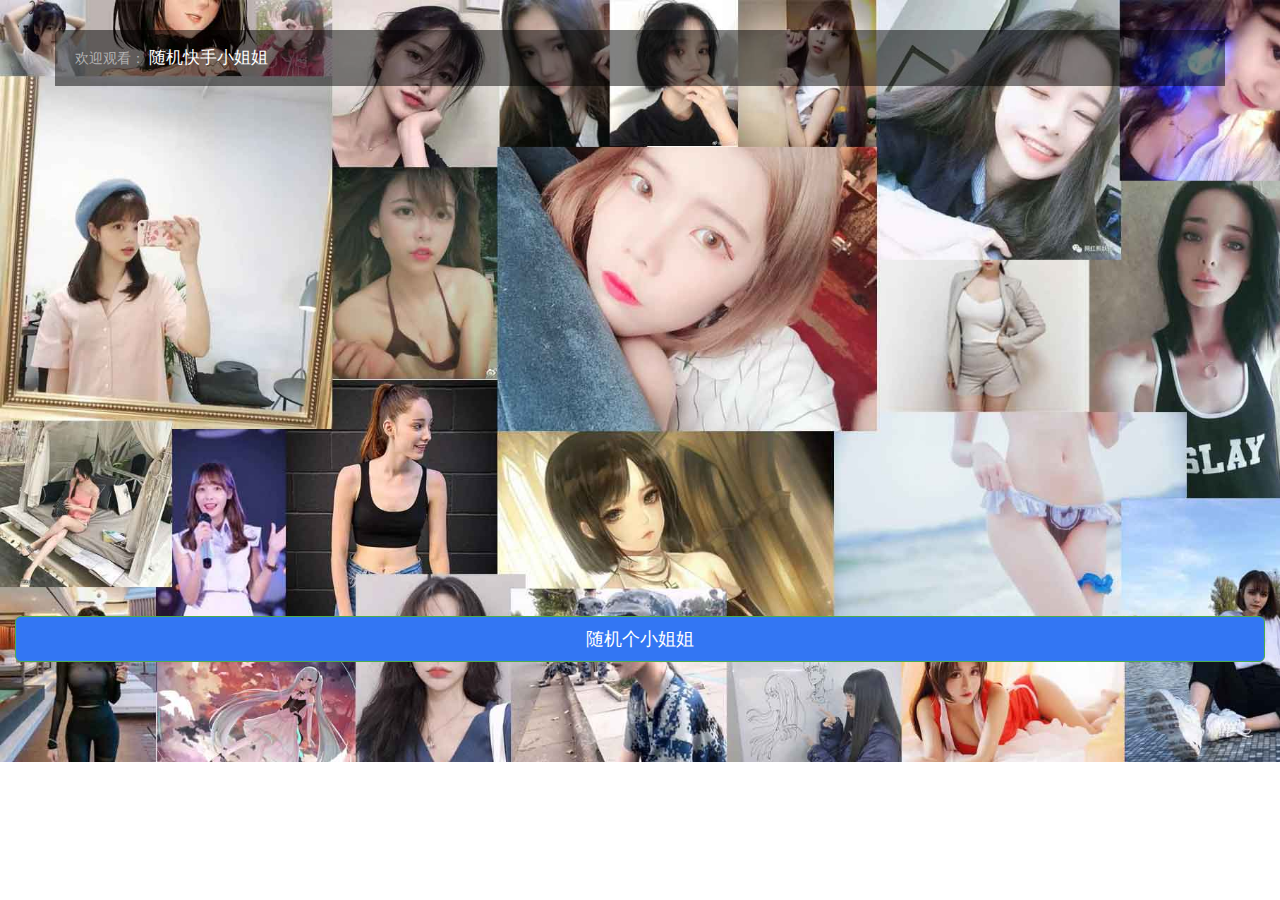
<file: index.html>
<!DOCTYPE html>
<html>
	<head>
		<meta charset="utf-8" />
		<title>快手随机小姐姐</title>
		<meta name=viewport content="width=device-width,anicital-scale=1">
		<link rel="stylesheet" href="css/bootstrap.css" />
		<link rel="stylesheet" href="css/style.css" />
	</head>
  <body>
		<div class="container-fluid video-box">
			<div class="container ">
				<div class="tit-name">
					<span>欢迎观看：</span>
					<h1 id="tittext">随机快手小姐姐</h1>
				</div><br><br>
              <iframe align="center" scrolling="no" src="http://sv.ismicool.cn/k-v.php" frameborder="0" width="100%" height="470"></iframe>
			</div><br>
<a href="javascript:location.reload()"><button  style="background-color: #3376f3;" type="button" class="btn btn-success btn-lg btn-block" onClick="dihejk()">随机个小姐姐</button></a>
<br><br><br><br><br>
		</div>
  </body>
</html>
</file>
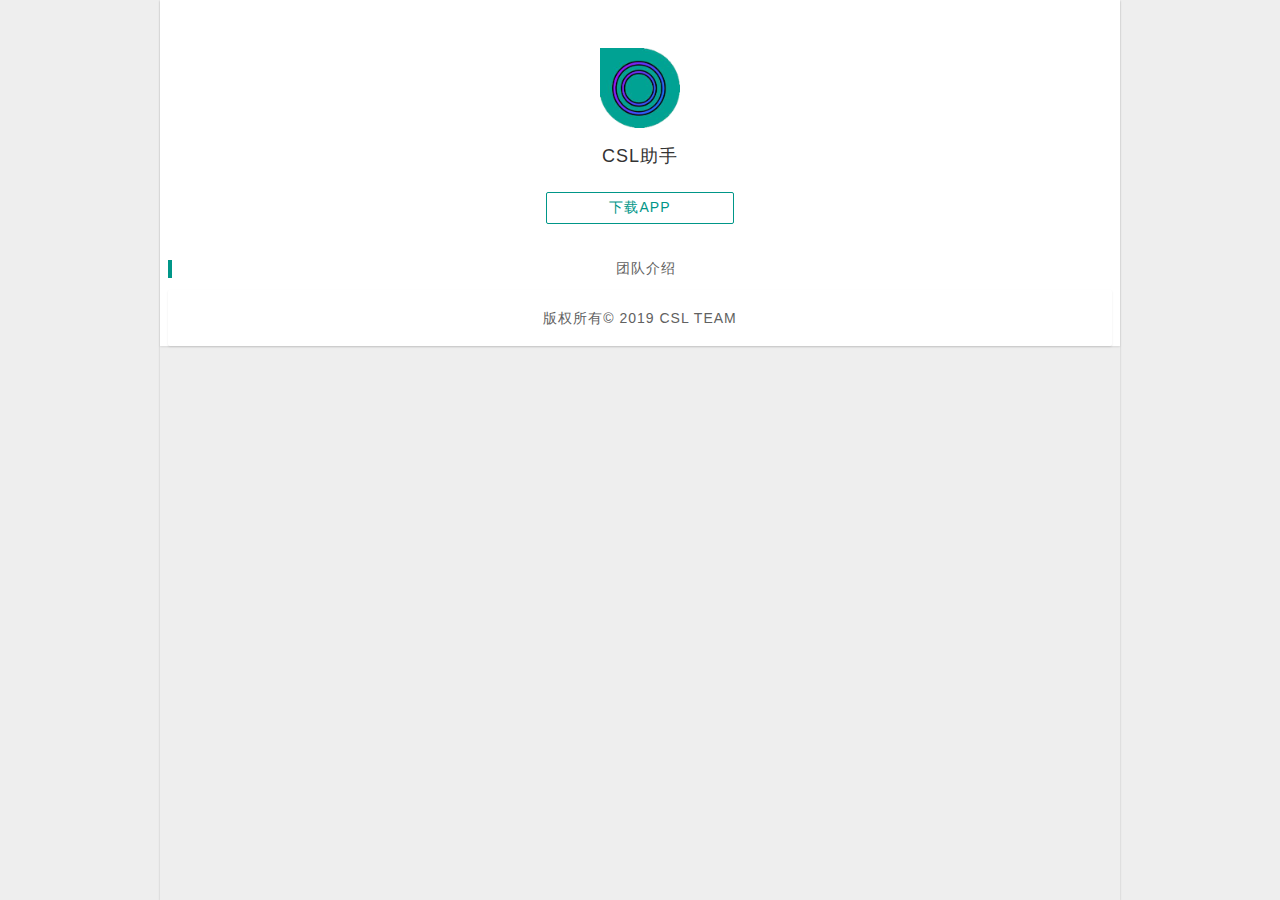
<file: APP/index.html>
﻿

<html>
<head>
<meta http-equiv="Content-Type" content="text/html; charset=UTF-8">
<title>CSL助手</title>
<meta name="viewport" content="width=device-width, initial-scale=1, maximum-scale=1, user-scalable=no">
<meta name="keywords" content="CSL助手">
<meta name="description" content="CSL助手专为Lua而开发。">
<link rel="stylesheet" href="static/css/style.css">
</head>
<body>
<div id="hedadr">
<img src="static/picture/icon.png">
<ul>CSL助手</ul>
<p></p>
<dd><button onclick="window.location.href='http://pan.aqiwl.top/down.php/4c8fb5745b639143f00b99302df8e38f.apk'">下载APP</button></dd>
<div class="title" id="q">团队介绍</div>
<div class="show" id="qx">版权所有© 2019 CSL TEAM</div>
  <audio src="http://music.163.com/song/media/outer/url?id=507364050.mp3" id="audio" hidden="true" autoplay="" loop=""></audio>
</body></html>
</file>
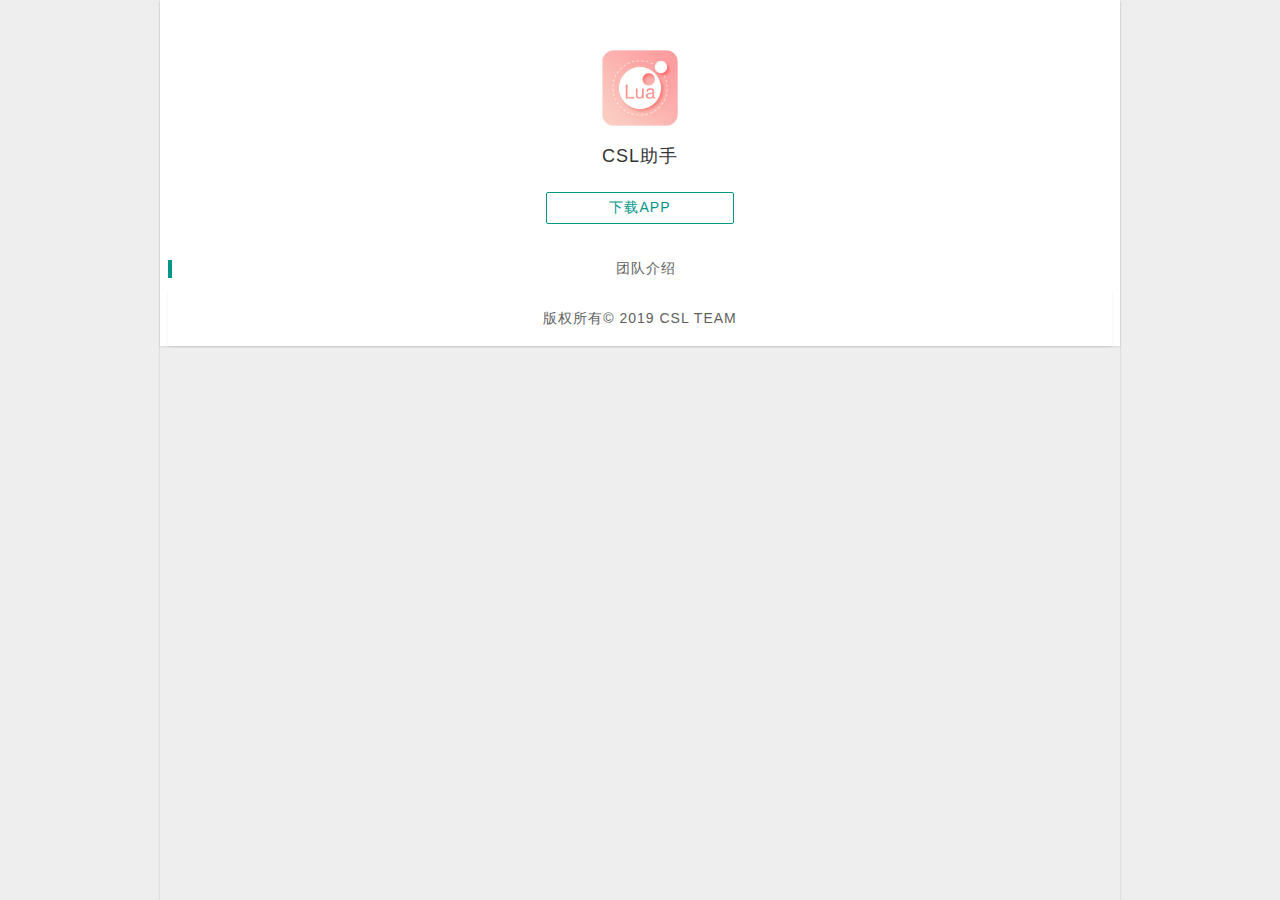
<file: cslzs/index.html>
﻿

<html>
<head>
<meta http-equiv="Content-Type" content="text/html; charset=UTF-8">
<title>CSL助手</title>
<meta name="viewport" content="width=device-width, initial-scale=1, maximum-scale=1, user-scalable=no">
<meta name="keywords" content="CSL助手">
<meta name="description" content="CSL助手专为Lua而开发。">
<link rel="stylesheet" href="static/css/style.css">
</head>
<body>
<div id="hedadr">
<img src="static/picture/icon.png">
<ul>CSL助手</ul>
<p></p>
<dd><button onclick="window.location.href='http://.apk'">下载APP</button></dd>
<div class="title" id="q">团队介绍</div>
<div class="show" id="qx">版权所有© 2019 CSL TEAM</div>
  <audio src="http://music.163.com/song/media/outer/url?id=507364050.mp3" id="audio" hidden="true" autoplay="" loop=""></audio>
</body></html>
</file>
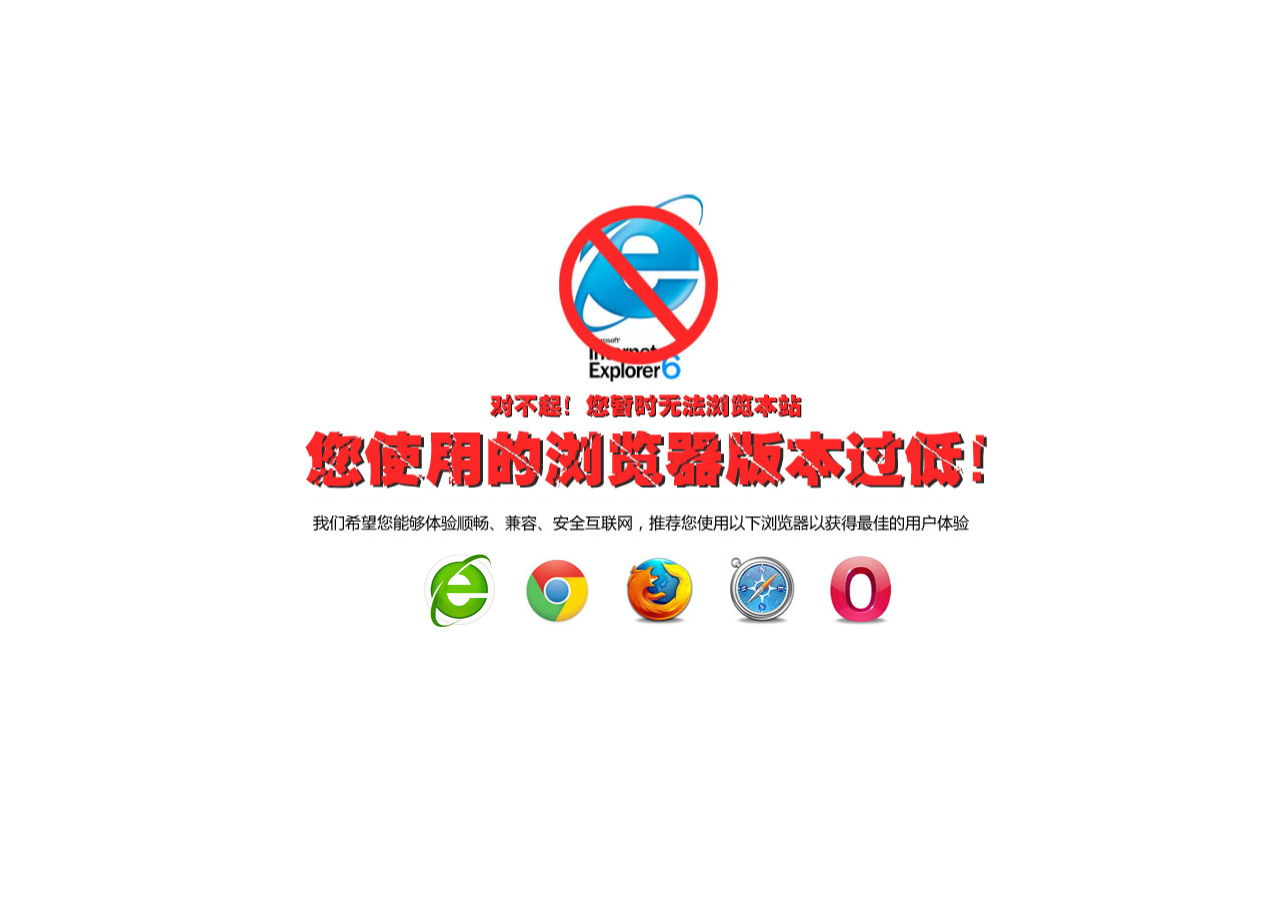
<file: music/plugns/killie/index.html>
<!--
 * Let's Kill IE6 插件
 * @author Carlos <anzhengchao@gmail.com>
 * @link   http://overtrue.me
 * @version 2.2
-->
<!DOCTYPE html PUBLIC "-//W3C//DTD XHTML 1.0 Transitional//EN" "http://www.w3.org/TR/xhtml1/DTD/xhtml1-transitional.dtd">
<html xmlns="http://www.w3.org/1999/xhtml">
<head>
    <meta http-equiv="content-type" content="text/html; charset=utf-8">
    <title>不支持的浏览器</title>
</head>
<body>


<style>
body {
	background:#fff !important;
}
#lets-kill-ie6-wrapper {
	position:fixed;
	height:100%;
	height:100%;
	top:0;
	left:0;
	right:0;
	bottom:0;
	z-index:99999999;
	background:#fff;
}
#lets-kill-ie6,#lets-kill-ie6 * {
	margin:0;
	padding:0;
}
#lets-kill-ie6 {
	height:450px;
	width:702px;
	position:absolute;
	left:50%;
	margin-left:-351px;
	top:50%;
	margin-top:-265px
}
#lets-kill-ie6 div.lets-kill-ie6-top {
	background:#fff url(img/top.jpg) center center no-repeat;
	height:360px;
	clear:both
}
#lets-kill-ie6 a.lets-kill-ie6-a {
	outline:0;
	float:left;
	border:1px solid #fff;
	display:inline-block;
	width:98px;
	height:87px;
	background-position:center center;
	background-repeat:no-repeat
}
#lets-kill-ie6 a.lets-kill-ie6-a:hover {
	border:1px solid #bebebe
}
#lets-kill-ie6 a.chrome {
	background-image:url(img/chrome.jpg)
}
#lets-kill-ie6 a.firefox {
	background-image:url(img/firefox.jpg)
}
#lets-kill-ie6 a.safari {
	background-image:url(img/safari.jpg)
}
#lets-kill-ie6 a.opera {
	background-image:url(img/opera.jpg)
}
#lets-kill-ie6 a.c360 {
	background-image:url(img/360.jpg)
}

#lets-kill-ie6 .lets-kill-ie6-links {
	height:100px;
	padding-left:120px;
}

</style>

<div id="lets-kill-ie6-wrapper">
	<div id="lets-kill-ie6">
		<div class="lets-kill-ie6-top">
		</div>
		<div class="lets-kill-ie6-links">
		    <a href="http://dl.360safe.com/netunion/20140425/360se+14478+n4a1de2568d.exe" target="_blank" class="lets-kill-ie6-a c360"
			title="360安全浏览器（chrome内核）">
			</a>
			<a href="http://www.google.cn/chrome/browser/" target="_blank" class="lets-kill-ie6-a chrome"
			title="谷歌Chrome浏览器">
			</a>
			<a href="http://www.firefox.com.cn/" target="_blank" class="lets-kill-ie6-a firefox"
			title="火狐浏览器">
			</a>
			<a href="http://support.apple.com/downloads/#internet" target="_blank"
			class="lets-kill-ie6-a safari" title="苹果Safari浏览器">
			</a>
			<a href="http://www.opera.com/" target="_blank" class="lets-kill-ie6-a opera"
			title="Opera浏览器">
			</a>
		</div>
	</div>
</div> 
</body>
</html>
</file>
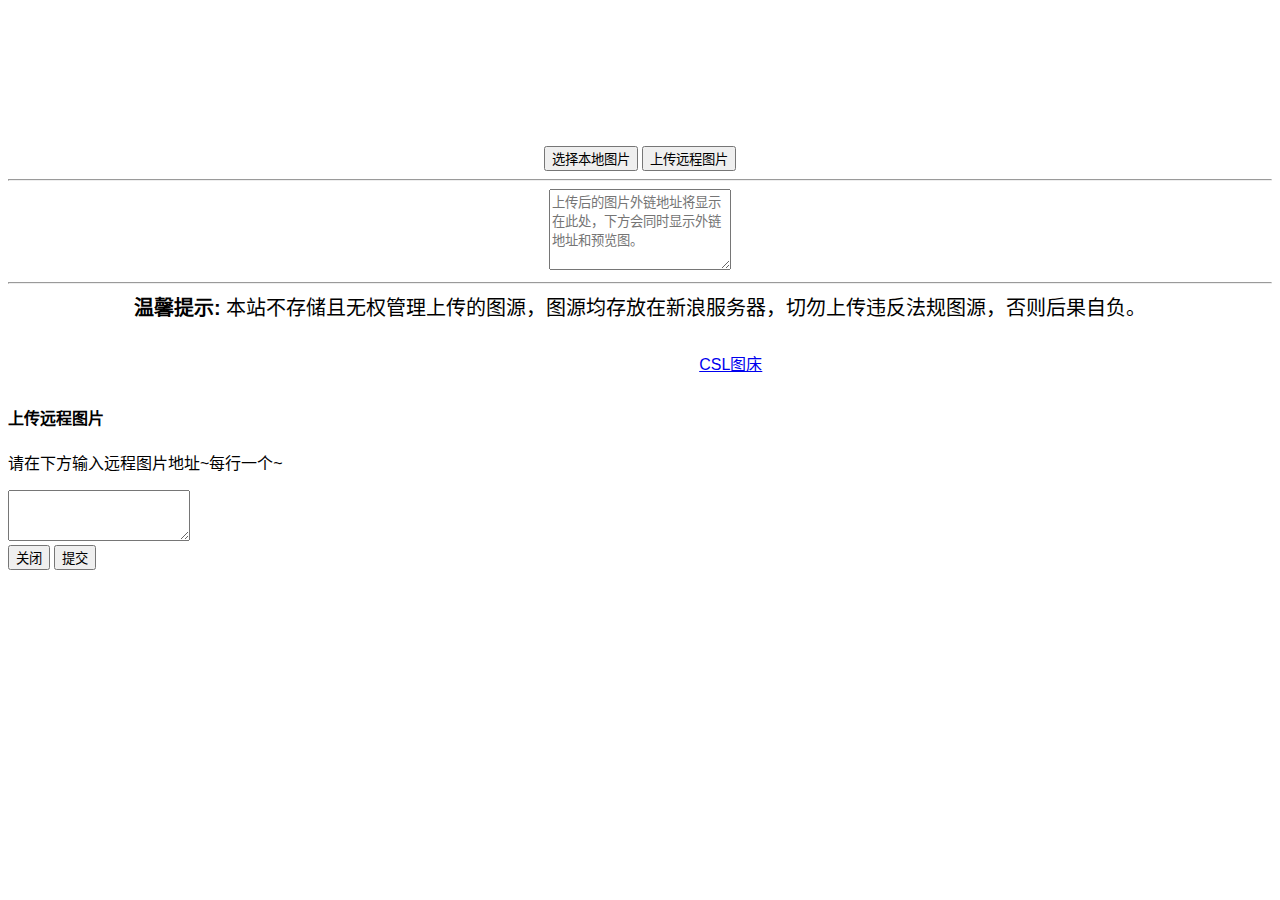
<file: photo.html>
<!DOCTYPE html>
<html lang="zh-cn">
<head>
<meta name="referrer" content="no-referrer"/>
<meta http-equiv="X-UA-Compatible" content="IE=edge">
<meta http-equiv="Content-Type" content="text/html; charset=UTF-8">
<meta name="viewport" content="width=device-width,initial-scale=1,user-scalable=no">
<title>CSL免费图床 - 阿里巴巴稳定图片外链服务 - https://chenshaolife88888.github.io/photo.html</title>
<meta name="keywords" content="uomg,CSL图床,新浪图床,淘宝图床,图片外链,稳定图床,免费图床,网络图片,图片库,相册,网络相册,批量上传,批量生成">
<meta name="description" itemprop="description" content="CSL图床永久免费图床，稳定图片外链；支持批量上传,即时预览,不限制流量,不限制外链数,永久保存,阿里巴巴图片服务器,全网CDN图床,高速稳定,支持网页,手机上传,无需插件,支持JPG,GIF,PNG等文件格式,微博图床,土豆是个好图床"/>
<link rel="stylesheet" href="https://lib.baomitu.com/twitter-bootstrap/4.3.1/css/bootstrap.min.css">
<link rel="stylesheet" href="https://lib.baomitu.com/prettify/latest/prettify.css">
<script rel="stylesheet" src="https://lib.baomitu.com/layer/3.1.1/mobile/layer.js"></script>
<style type="text/css">
    body{font-family:-apple-system,BlinkMacSystemFont,"Segoe UI",Roboto,"Helvetica Neue",Arial,'sans-serif';background: url(https://api.uomg.com/api/image.lofter?format=images); background-size: cover;}
    @font-face {font-family: 'webfont_2';
        src: url('//at.alicdn.com/t/webfont_bar76uyhrpd.eot'); /* IE9*/
        src: url('//at.alicdn.com/t/webfont_bar76uyhrpd.eot?#iefix') format('embedded-opentype'), /* IE6-IE8 */
        url('//at.alicdn.com/t/webfont_bar76uyhrpd.woff') format('woff'), /* chrome、firefox */
        url('//at.alicdn.com/t/webfont_bar76uyhrpd.ttf') format('truetype'), /* chrome、firefox、opera、Safari, Android, iOS 4.2+*/
        url('//at.alicdn.com/t/webfont_bar76uyhrpd.svg#思源黑体-极细') format('svg'); /* iOS 4.1- */
    }
    .text-center{text-align: center;}
    .text-white{color: #FFF;}
    .header,.footer{margin: 30px;color:#fff;}
    .title1{font-size: 20px;}
    .title2{font-size: 23px;font-family:"webfont_2" !important;}
    .jumbotron{margin: auto;text-align: center;background-color: rgba(255, 255, 255, .3);}
    .jumbotron input[type=file] {opacity:0;width:102px;height:31px;position:absolute;display:inline-block;}
    .preview {color: #fff;}
    .preview img {max-width: 10%;}
    .preview p {word-break: break-all;word-wrap: break-word;font-size: 13px !important;}
    .form-control:focus{background-color: rgba(255, 255, 255, .3);}
</style>
</head>
<body>
    <div class="container-fluid">
        <div class="row-fluid">
            <div class="span12 header text-center">
                <p class="title1">CSL图床</p>
                <p class="title2">阿里巴巴图片外链服务 稳定不掉线 免费使用</p>
            </div>
            <div class="col-md-8 col-xs-10 jumbotron" style="margin:auto;">
                <div class="mselector">
                    <input type="file" accept="image/*" multiple>
                    <button type="button" class="btn btn-primary btn-sm">选择本地图片</button>
                    <button type="button" class="btn btn-primary btn-sm" data-toggle="modal" data-target="#url_upload_model">上传远程图片</button>                   
                </div><hr>
                <textarea id="url-res-txt" class="form-control" rows="5" placeholder="上传后的图片外链地址将显示在此处，下方会同时显示外链地址和预览图。"></textarea>
                <div class="preview">
                    <hr>
                </div>
                <span class="title1"><b>温馨提示:</b> 本站不存储且无权管理上传的图源，图源均存放在新浪服务器，切勿上传违反法规图源，否则后果自负。</span>
            </div>
            <div class="footer text-center">
                <a target="_blank" class="title1">© 2019 Powered by <a href="https://chenshaolife88888.github.io/photo.html">CSL图床</a>            </div>
        </div>
    </div>
    <div id="url_upload_model" class="modal fade" tabindex="-1" role="dialog" aria-labelledby="myModalLabel" aria-hidden="true">
    	<div class="modal-dialog">
    		<div class="modal-content">
    			<div class="modal-header">
    				<h4 class="modal-title" id="myModalLabel">上传远程图片</h4>
    			</div>
    			<div class="modal-body">
    				<p class="lead">
    					请在下方输入远程图片地址~每行一个~
    				</p>
    				<textarea class="form-control" name="urls" rows="3" id="urls"></textarea>
    			</div>
    			<div class="modal-footer">
    				<button type="button" class="btn btn-default" data-dismiss="modal">关闭</button>
    				<button type="button" class="btn btn-primary" onclick="url_upload();">提交</button>
    			</div>
    		</div>
    	</div>
    </div>
    <script src="https://lib.baomitu.com/jquery/3.4.0/jquery.min.js" type="text/javascript"></script>
    <script src="https://lib.baomitu.com/twitter-bootstrap/4.3.1/js/bootstrap.min.js" type="text/javascript"></script>
    <script type="text/javascript">
        var url = 'https://api.uomg.com/api/image.ali';
        $(document).ready(function() {
            $("input[type='file']").change(function(e) {
                file_upload(this.files)
            });
            var obj = $('body');
            obj.on('dragenter', function(e) {
                e.stopPropagation();
                e.preventDefault()
            });
            obj.on('dragover', function(e) {
                e.stopPropagation();
                e.preventDefault()
            });
            obj.on('drop', function(e) {
                e.preventDefault();
                file_upload(e.originalEvent.dataTransfer.files)
            });
        });
        function file_upload(files){
            if (files.length == 0) return alert('请选择图片文件！');
            for(var j = 0,len = files.length; j < len; j++){
                console.log(files[j]);
                let imageData = new FormData();
                imageData.append("file", 'multipart');
                imageData.append("Filedata", files[j]);
                $.ajax({
                    url: url,
                    type: 'POST',
                    data: imageData,
                    cache: false,
                    contentType: false,
                    processData: false,
                    dataType: 'json',
                    // 图片上传成功
                    success: function (result) {
                        if (result.code == 1){
                            $('.preview').append('<div><img src="'+result.imgurl+'" ><code class="title1">'+result.imgurl+'</code></div>');
                        }else{
                            layer.msg('第'+j+'个图片上传失败');
                        }
                    },
                    // 图片上传失败
                    error: function () {
                        console.log('图片上传失败');
                    }
                });
            }
        }
        function url_upload(){
            var urls = $('#urls').val();
            if (urls == false) return alert('请输入图片链接！');
            var UrlArr = urls.split("\n");
            $('#url_upload_model').modal('hide');
            for(var j = 0,len = UrlArr.length; j < len; j++){
                console.log(UrlArr[j]);
                $.getJSON(url, {imgurl: UrlArr[j]}, function(result, textStatus) {
                    if (result.code == 1){
                        $('.preview').append('<div><img src="'+result.imgurl+'" ><code class="title1">'+result.imgurl+'</code></div>');
                    }else{
                        layer.msg('第'+j+'个图片上传失败');
                    }
                    console.log(result);
                });
            }
        }
    </script>
</body>
</html>
</file>
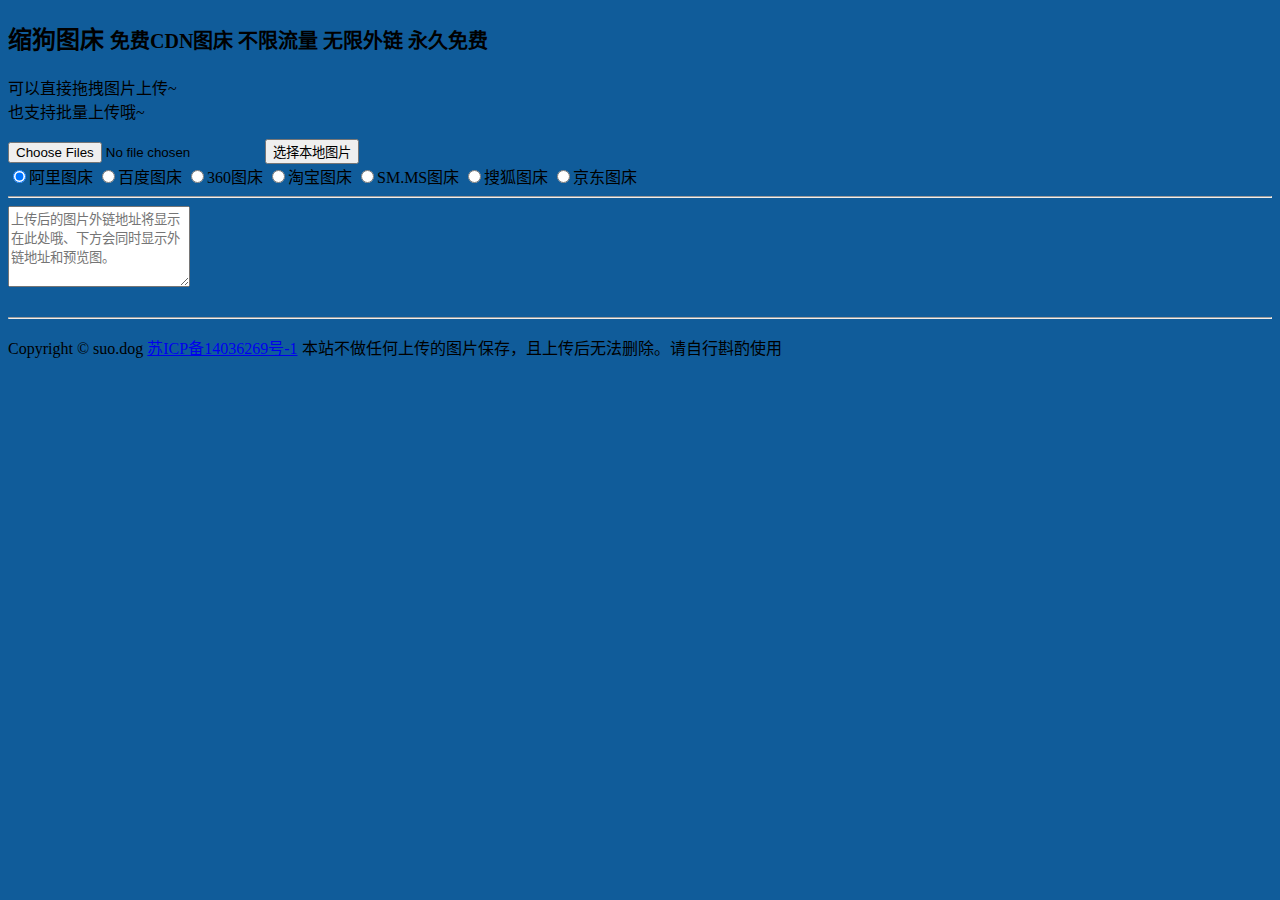
<file: pic.html>
﻿<!DOCTYPE html>
<html lang="zh-cn"><head><meta http-equiv="Content-Type" content="text/html; charset=UTF-8">

<meta http-equiv="X-UA-Compatible" content="IE=edge">
<title>缩狗图床 | 免费图床_微博图床_阿里图床_淘宝图床 - 免费CDN图床-图床API</title>
<meta name="description" content="缩狗图床永久免费图床，支出图床API合作，支持批量上传，即时预览，不限制流量，不限制外链数，永久保存，微博图片服务器，全网CDN图床，高速稳定,支持网页、手机上传，无需插件。支持JPG, GIF, PNG等文件格式。微博图床，围脖是个好图床。">
<meta name="keywords" content="缩狗图床,图床API,图床,免费图床,微博图床,淘宝免费图床,淘宝图床,围脖是个好图床,围脖图床,网络图片,图片库,相册,网络相册">
<link rel="stylesheet" href="https://pic.suo.dog/css/bootstrap.min.css">
<link href="https://pic.suo.dog/css/font-awesome.css" rel="stylesheet">
<link href="https://pic.suo.dog/css/jumbotron-narrow.css" rel="stylesheet">
<link href="https://pic.suo.dog/css/style.css" rel="stylesheet">
<link href="https://pic.suo.dog/css/style.css" rel="stylesheet">
<script src="https://apps.bdimg.com/libs/jquery/1.10.2/jquery.min.js"></script>
<style>
body {
    background: #105c9a url(https://ae01.alicdn.com/kf/U01f5d0600dd145eca0722c71ffebfe75C.png) repeat-x scroll 0 -450px;
    overflow-y: scroll;
}
</style>
</head>
<body style="">
	<div class="container">
		<div class="header">
			<h2>
				缩狗图床
				<small class="text-muted hidden-xs">免费CDN图床 不限流量 无限外链  永久免费</small>
			</h2>
		</div>
		<div class="jumbotron">
			<p class="lead">
				可以直接拖拽图片上传~<br>也支持批量上传哦~
			</p>
     		
			<div class="mselector">
				<input type="file" accept="image/*" multiple="">
				<button type="button" class="btn btn-lg btn-info">选择本地图片</button>
				<div class="bodyer">
					<label><input name="keke" checked="checked" type="radio" value="1688">阿里图床</label>
					<label><input name="keke" type="radio" value="tieba">百度图床</label>
					<label><input name="keke" type="radio" value="360">360图床</label>
					<label><input name="keke" type="radio" value="taobao">淘宝图床</label>
					<label><input name="keke" type="radio" value="smms">SM.MS图床</label>
					<label><input name="keke" type="radio" value="sohu">搜狐图床</label>
					<label><input name="keke" type="radio" value="jd">京东图床</label>
				</div>
			</div>
			
			
			
			<hr>
			
			<textarea id="url-res-txt" class="form-control" rows="5" placeholder="上传后的图片外链地址将显示在此处哦、下方会同时显示外链地址和预览图。"></textarea>
     		
     		<!-- 图片预览 -->
			<div class="preview">
				<br><hr>
			</div>
		</div>
		<div class="footer">
			<p>Copyright&nbsp;©&nbsp;suo.dog <a href="http://aidezy.com" target="_blank">苏ICP备14036269号-1</a>&nbsp;本站不做任何上传的图片保存，且上传后无法删除。请自行斟酌使用</p>
		</div>
	</div>
	<script type="text/javascript">
		$(document).ready(function() {
			
			$('.picurl > input').bind('focus mouseover', function() {
				if (this.value) {
					this.select()
				}
			});
			$("input[type='file']").change(function(e) {
				imagesUpload(this.files)
			});
			var obj = $('body');
			obj.on('dragenter', function(e) {
				e.stopPropagation();
				e.preventDefault()
			});
			obj.on('dragover', function(e) {
				e.stopPropagation();
				e.preventDefault()
			});
			obj.on('drop', function(e) {
				e.preventDefault();
				imagesUpload(e.originalEvent.dataTransfer.files)
			})
		});
		
		/**
	 	 * 普通图片上传
		 */
		var imagesUpload = function(files) {
			a=$('input:radio:checked').val();
			var flag = 0;
			$('textarea').empty();
			$(files).each(function(key, value) {
				$('.mselector > button')[0].innerHTML = '上传中';
				
				setTimeout(function() {
					uurrll = 'https://pic.suo.dog/api/tc.php?type='+a+'&echo=imgurl'
					image_form = new FormData();
					image_form.append("file", value);
				
					$.ajax({
						url: uurrll,
						type: 'POST',
						data: image_form,
						contentType: false,
						cache: false,
						processData: false,
						async: false,
						success: function(data) {
							flag++;
							//var jsonData = JSON.stringify(data)
							if (typeof(data) == 'string'){
								imgurl = data
							} else {
								imgurl = data.imgurl
							}
							
							//alert(data)
							$('#url-res-txt').append(imgurl + '\n');
							$('.mselector > button')[0].innerHTML = '成功 ' + flag + '/' + files.length;
							
							// 生成预览图
							var apc = "<img src='" + imgurl + "' referrerpolicy=\"no-referrer\" /><p>&nbsp;</p>";							
							$('.preview').css('display', 'block');
							$(".preview>hr").before(apc)
							
							
							if (flag == $("input[type='file']")[0].files.length) {
								if (typeof imgurl != 'undefined') {
									$('.mselector > button')[0].innerHTML = '上传成功'
								} else {
									$('.mselector > button')[0].innerHTML = '上传失败';
									$('#url-res-txt').append(data.error_msg + '\n');
									alert(data.error_msg)
								}
							}
							
						},
						error: function(XMLResponse){
							alert("error:" + XMLResponse.responseText);
						}
					});
					
				}, 100);
			})
		};
		
	</script>

</body></html>
</file>
<file: css/style.css>
* {
	margin: 0;
	padding: 0;
	font-family: Arial, "Microsoft Yahei", sans-serif, "宋体";
}
a{
	text-decoration: none;
}

/*body滚动条开始*/

body::-webkit-scrollbar {
	width: 5px;
	height: 5px;
}

body::-webkit-scrollbar-button {
	width: 0;
	height: 0;
	background-color: royalblue;
}

body::-webkit-scrollbar-track {
	background: #ccc;
	border-radius: 5px;
}

body::-webkit-scrollbar-thumb {
	background: #0093ff;
	border-radius: 5px;
}

body::-webkit-scrollbar-corner {
	background: #82AFFF;
}

body::-webkit-scrollbar-resizer {
	background: #FF0BEE;
}

.btnColor-jb {}


/*body滚动结束*/

header {
	background: #333333;
}

header a {
	color: #fff;
}

header .container {
	padding: 0;
}

header nav.navbar {
	margin-bottom: 0;
}

header nav.navbar-default {
	background-color: transparent;
	border: 0;
}

header .navbar-brand {
	padding: 0px 0px;
	margin: 4px 10px;
}

.icon-bar {
	background-color: #fff !important;
}

header .navbar-toggle {
	border: none;
}

.navbar-default .navbar-toggle:hover,
.navbar-default .navbar-toggle:focus {
	background-color: #333333;
}

.navbar-default .navbar-nav>li>a:hover,
.navbar-default .navbar-nav>li>a:focus {
	color: #fff;
	background-color: transparent;
}

.logo {
	display: inline-block;
	width: 150px;
	height: 42px;
	float: left;
	background-position: -183px 0;
	background-image: url(../img/jingling.png);
	background-repeat: no-repeat;
}


/*video-box样式*/

.video-box {
	background-image: url(../img/bj.jpg);
    background-attachment: fixed;
    background-repeat: no-repeat;
    background-size: cover;
}

.video-box>.container {
	padding-right: 0px;
	padding-left: 0px;
}

#palybox {
	width: 100%;
	height: 224px;
}

.tit-name {
	text-align: center;
	line-height: 35px;
	margin-top: 20px;
	vertical-align: middle;
	color: #3376f3;
	background: #0f1856;
	vertical-align: middle;
	text-overflow: ellipsis;
	white-space: nowrap;
	word-wrap: normal;
}

.tit-name h1 {
	display: inline-block;
	font-size: 16px;
	width: 70%;
	overflow: hidden;
	margin-top: 0px;
	margin-bottom: 0px;
	vertical-align: middle;
	text-overflow: ellipsis;
	white-space: nowrap;
	word-wrap: normal;
}


/*输入input样式*/

.url-text {
	height: 35px;
	border: 1px solid #060c37;
	background: #060c37;
	color: #3376f3;
}

.url-box {
	background: #0f1856;
	padding: 10px 5px;
	margin-top: -6px;
}

div.url-box .input-group-addon {
	padding: 0;
	border: none;
}

.url-text:focus {
	border-color: #66afe9;
	outline: 0;
	-webkit-box-shadow: inset 0 1px 1px rgba(0, 0, 0, .075), 0 0 8px rgba(102, 175, 233, .6);
	box-shadow: inset 0 1px 1px rgba(0, 0, 0, .075), 0 0 8px rgba(102, 175, 233, .6);
}

.btn-play {
	height: 35px;
	padding: 0 10px;
	color: #fff;
	border: none;
	background: -webkit-linear-gradient(left, #19c3ff, #0093ff);
	/* Safari 5.1 - 6.0 */
	background: -o-linear-gradient(left, #19c3ff, #0093ff);
	/* Opera 11.1 - 12.0 */
	background: -moz-linear-gradient(left, #19c3ff, #0093ff);
	/* Firefox 3.6 - 15 */
	background: linear-gradient(left, #19c3ff, #0093ff);
	/* 标准的语法 */
}

div.url-box .input-group-btn:last-child>.btn:not(:last-child):not(.dropdown-toggle) {
	border-top-right-radius: 4px;
	border-bottom-right-radius: 4px;
}

div.url-box .btn-play:focus {
	outline-style: none;
	color: #FFFFFF;
}

div.url-box .btn-play:active {
	color: #0093ff;
	background: -webkit-linear-gradient(left, #ffb199, #fa709a);
	/* Safari 5.1 - 6.0 */
	background: -o-linear-gradient(left, #ffb199, #fa709a);
	/* Opera 11.1 - 12.0 */
	background: -moz-linear-gradient(left, #ffb199, #fa709a);
	/* Firefox 3.6 - 15 */
	background: linear-gradient(left, #ffb199, #fa709a);
	/* 标准的语法 */
}

div.url-box .btn-play:hover {
	color: #FFFFFF;
}

.tit-gg {
	text-align: center;
	line-height: 35px;
	margin-bottom: 80px;
	vertical-align: middle;
	color: #3376f3;
	background: #0f1856;
	vertical-align: middle;
	text-overflow: ellipsis;
	white-space: nowrap;
	word-wrap: normal;
}


/*logo平台*/
.title-tit {
		font-family: "微软雅黑";
		padding: 20px 0 10px;
	}
	.title-tit h4 {
		display: inline-block;
		border-left: 5px solid #0093FF;
		padding-left: 10px;
		font-size: 16px;
		line-height: 1rem;
		font-weight: bold;
	}
	.title-tit p {
		display: inline-block;
		font-size: 12px;
		color: #555555;
	}
.logo-lie {
	background: #fff;
	text-align: center;
	padding: 4px 10px;
	border-radius: 4px;
	border: 1px solid #EEEEEE;
	-webkit-transition: border linear .2s, box-shadow linear .2s;
	-moz-transition: border linear .2s, box-shadow linear .2s;
	-o-transition: border linear .2s, box-shadow linear .2s;
	transition: border linear .2s, box-shadow linear .2s;
}

.logo-lie a {
	text-align: center;
}

.logo-box>.container>.row>.col-xs-4 {
	padding-right: 5px;
	padding-left: 5px;
	margin-bottom: 5px;
}

.logo-box>.container>.row>.col-lg-12 {
	padding-right: 0px;
	padding-left: 0px;
}
/*评论区*/
.cy-box .container{
	    padding-right: 0px;
    padding-left: 0px;
}

/*页尾*/
.footer{
	margin-top: 30px;
	background:#26282c;
}
.branding_link{
	display: none;
	text-align: center;
}
.footer-tit{
	text-align: center;
	color: #888;
}
.toot-tto{
	margin-bottom:3em;
}
.foot-tt{
	color: #777777;
}
.counter{
	margin: 15px 0;
	color: rgba(255, 255, 255, 0.7);
}
/*侧滑样式*/
.ch1{
	display: none;
}
/*屏幕最小768px匹配样式*/

@media (min-width: 768px) {
	a{
		text-decoration: none;
	}
	a:hover{
		text-decoration: none;
	}

	/*头部导航样式*/
	header {
		background: #fff;
		background: #FFFFFF;
		width: 100%;
		height: 70px;
		box-shadow: 1px 1px 1px #d8d8d8;
		-webkit-box-shadow: 1px 1px 1px #d8d8d8;
	}
	header a {
		color: #333;
	}
	header .navbar>.container-fluid .navbar-brand {
		margin-left: 0px;
	}
	header .container-fluid {
		padding-right: 0px;
		padding-left: 0px;
	}
	header .navbar-brand {
		margin: 14px 0px;
		margin-left: 0px;
		line-height: 40px;
	}
	.nav .open>a,
	.nav .open>a:hover,
	.nav .open>a:focus {
		border-color: #0093ff;
	}
	.logo {
		background-position: 0px 0;
	}
	header .navbar-nav>li>a {
		line-height: 40px;
		color: #333 !important;
		padding-bottom: 11px;
		border-bottom: 4px solid #fff;
		transition: all 0.5s;
		-webkit-transition: all 0.5s;
	}
	header .navbar-nav>li>a:hover {
		color: #0093ff !important;
		border-bottom: 4px solid #0093ff;
	}
	header .active {
		background-color: transparent;
	}
	header .navbar-nav>li>a:focus {
		background-color: transparent !important;
	}
	header ul.dropdown-menu {
		border: 1px solid #0093FF;
		box-shadow: 0 3px 6px rgba(0, 0, 0, .175);
	}
	.weibo-box {
		width: 300px;
		height: 530px;
	}
	.weibo-tit {
		text-align: center;
	}
	/*video-box样式*/
	.video-box {
		background: url(../img/video.jpg);
		background-repeat: no-repeat;
		background-size: cover;
		width: 100%;
	}
	/*palybox视频窗口*/
	#palybox {
		height: 659px;
	}
	.tit-name {
		text-align: left;
		margin-top: 30px;
		padding: 10px 20px;
		color: #fff;
		/*background: #fff;*/
		/*color: #333;*/
		border-radius: 5px 5px 0 0;
		background: rgba(0,0,0,.49);
	}
	.tit-name h1{
		font-size: 1.2em;
	}
	
	.tit-name span {
		color: #b2b2b2;
		font-size: 1em;
		vertical-align: middle;
	}
	.url-box {
		background: #fff;
		padding: 15px 15px;
	}
	.url-text {
		height: 40px;
		background: #f2f3f5;
		border: 1px solid #f2f3f5;
		border-right: 0px;
		border-radius: 20px 0 0 20px;
	}
	.btn-play {
		height: 40px;
		color: #fff;
		padding: 0 40px;
		border-radius: 20px;
	}
	div.url-box .btn-play:hover {
		color: #FFFFFF;
		background: -webkit-linear-gradient(left, #ffb199, #fa709a);
		/* Safari 5.1 - 6.0 */
		background: -o-linear-gradient(left, #ffb199, #fa709a);
		/* Opera 11.1 - 12.0 */
		background: -moz-linear-gradient(left, #ffb199, #fa709a);
		/* Firefox 3.6 - 15 */
		background: linear-gradient(left, #ffb199, #fa709a);
		/* 标准的语法 */
	}
	.url-c {
		border-radius: 0px 0 0 0px;
		padding: 0 15px;
		box-shadow: 0px 1px 2px rgba(153, 153, 153, 0.32) inset;
	}
	div.url-box .input-group-btn:last-child>.btn:not(:last-child):not(.dropdown-toggle) {
		border-top-right-radius: 20px;
		border-bottom-right-radius: 20px;
	}
	.tit-gg {
		text-align: left;
		border-top: 1px solid #F5F5F5;
		padding: 10px 20px;
		background: #fff;
		color: #999;
	}
	/*logo平台*/
	.logo-box>.container {
		padding-right: 0px;
		padding-left: 0px;
	}
	.logo-box>.container>.row {
		margin-right: 0px;
		margin-left: 0px;
	}
	.title-tit {
		font-family: "微软雅黑";
		padding: 50px 0 10px;
		margin-bottom: 10px;
	}
	.title-tit h4 {
		display: inline-block;
		border-left: 5px solid #0093FF;
		padding-left: 10px;
		font-size: 16px;
		font-weight: bold;
	}
	.title-tit p {
		padding-left: 20px;
		display: inline-block;
		font-size: 12px;
		color: #555555;
	}
	.logo-box>.col-sm-2 {
		padding-right: 0px;
		padding-left: 0px;
	}
	.logo-box>.container>.row>.col-xs-4 {
		margin-bottom: 15px;
	}
	.logo-lie {
		padding: 10px 15px;
	}
	.logo-lie:hover {
		border: 1px solid #0093FF;
		box-shadow: inset 0 1px 1px rgba(0, 0, 0, 0.075), 0 0 8px rgba(0, 147, 255, .6);
	}
	/*页尾*/
	.footer{
		background:#333;
	}
	.footer a:hover{
		color: #0093ff;
	}
	.branding_link{
		display: block;
		text-align: center;
		padding: 10px 0;
	}
	/*侧滑*/
	.ch1 {
		display: block;
		position: fixed;
		width: 50px;
		z-index: 999;
		left: 225px;
		bottom: 30%;
	}
	
	.ch1 a {
		display: inline-block;
	}
	
	
	.ch {
		position: fixed;
		width: 50px;
		z-index: 999;
		right: 15px;
		bottom: 15px;
	}
	.rollbar-weibo {
		background: url(../img/ce.png) no-repeat scroll -156px 0px;
	}
	
	.rollbar-weibo,
	.rollbar-item,
	.rollbar-weix {
		text-align: center;
		height: 50px;
		border-radius: 0px;
		background-color: #666;
		color: #fff;
		opacity: 0.5;
		cursor: pointer;
		-webkit-transition: all .3s ease-in-out;
		-moz-transition: all .3s ease-in-out;
		transition: all .3s ease-in-out;
	}
	
	.rollbar-weibo a,
	.rollbar-item a {
		width: 50px;
		height: 50px;
		display: inline-block;
	}
	
	.rollbar-item {
		background: url(../img/ce.png) no-repeat scroll -208px 0px;
	}
	
	.rollbar-item:hover,
	.rollbar-weibo:hover,
	.rollbar-weix:hover {
		color: #fff;
		opacity: 0.9;
	}
	
	.rollbar-weix {
		background: url(../img/ce.png) no-repeat scroll -104px 0px;
	}
	
	.rollbar-weix:hover .weixinx {
		display: block;
	}
	
	.weixinx {
		display: none;
		width: 164px;
		height: 206px;
		position: absolute;
		left: -164px;
		bottom: 0;
		-webkit-transition: all .3s ease-in-out;
		-moz-transition: all .3s ease-in-out;
		transition: all .3s ease-in-out;
	}
	
	.weixinx {
		background: url(../img/ce.png) no-repeat scroll 0px -52px;
	}
}
</file>
<file: APP/static/css/style.css>
﻿html{background:#eee}
*{letter-spacing:1px;font-family:'Helvetica','Droidsansfallback','Heiti SC';box-sizing:border-box;outline:none;margin:0;padding:0;border:0;text-decoration:none;-webkit-tap-highlight-color:rgba(0,0,0,0);color:#333;}
body{margin:0 auto;max-width:960px;box-shadow:0px 1px 2px rgba(0,0,0,0.2);min-width:320px;padding-bottom:0.1px}
#hedadr{background:#fff;text-align:center;box-shadow:0px 1px 2px rgba(0,0,0,0.1)}
#hedadr img{width:80px;height:80px;margin:48px 0px 16px 0px}
#hedadr ul{font-size:18px;margin-bottom:8px}
#hedadr ul i{color:#939393;font-size:14px;font-style:normal}
#hedadr p{font-size:12px;color:#939393;}
#hedadr dd{padding:16px 0px 24px 0px}
#hedadr dd button{cursor:pointer;background:rgba(0,0,0,0);border:solid 1px #009688;width:188px;font-size:14px;color:#009688;border-radius:2px;height:32px}

.title{color:#616161;list-style:none;border-left:solid 4px #009688;margin:12px 8px;padding-left:8px;font-size:14px}
.show{background:#fff;margin:8px;box-shadow:0px 1px 2px rgba(0,0,0,0.1);border-radius:2px;padding:16px;font-size:14px;color:#616161;line-height:24px;word-wrap:break-word;}
.show a{color:#009688;}
.dbshow{background:#000;margin:0px;box-shadow:0px 1px 2px rgba(0,0,0,0.1);border-radius:2px;padding:16px;font-size:14px;color:#ffffff;line-height:24px;word-wrap:break-word;text-align:center;}
.dbshow a{color:#009688;}
.pic{white-space:nowrap;overflow-x:auto;margin-top:16px}
.pic img{height:300px;margin-right:4px;border:solid 1px #eee}

.ad{display:-moz-box;display:-webkit-box;display:box;height:88px}
.ad:active{background:rgba(0,0,0,0.04)}
.ad img{width:56px;height:56px;margin:16px;border-radius:8px;background:#eee}
.ad p{-moz-box-flex:1;-webkit-box-flex:1;box-flex:1;padding:16px 0px}
.ad p u{white-space:nowrap;text-overflow:ellipsis;overflow:hidden;display:block;font-size:12px}

.ad a{color:#fff;background:#009688;display:inline-block;width:64px;height:32px;margin:28px 16px;text-align:center;line-height:32px;font-size:12px;border-radius:2px}
.ad a:active{opacity:0.8;box-shadow:0px 2px 4px rgba(0,0,0,0.2)}
.pp{background:#009688;width: 100%;padding-top: 15px;padding-bottom: 15px; text-align: left;}
table{border-collapse:collapse;border-top:solid 1px #eee;width:100%}
table tr{cursor:pointer;border-bottom:solid 1px #eee;}
table tr:active{background:#eee;}
table td{font-size:14px;padding:8px;line-height:24px;}
</file>
<file: cslzs/static/css/style.css>
﻿html{background:#eee}
*{letter-spacing:1px;font-family:'Helvetica','Droidsansfallback','Heiti SC';box-sizing:border-box;outline:none;margin:0;padding:0;border:0;text-decoration:none;-webkit-tap-highlight-color:rgba(0,0,0,0);color:#333;}
body{margin:0 auto;max-width:960px;box-shadow:0px 1px 2px rgba(0,0,0,0.2);min-width:320px;padding-bottom:0.1px}
#hedadr{background:#fff;text-align:center;box-shadow:0px 1px 2px rgba(0,0,0,0.1)}
#hedadr img{width:80px;height:80px;margin:48px 0px 16px 0px}
#hedadr ul{font-size:18px;margin-bottom:8px}
#hedadr ul i{color:#939393;font-size:14px;font-style:normal}
#hedadr p{font-size:12px;color:#939393;}
#hedadr dd{padding:16px 0px 24px 0px}
#hedadr dd button{cursor:pointer;background:rgba(0,0,0,0);border:solid 1px #009688;width:188px;font-size:14px;color:#009688;border-radius:2px;height:32px}

.title{color:#616161;list-style:none;border-left:solid 4px #009688;margin:12px 8px;padding-left:8px;font-size:14px}
.show{background:#fff;margin:8px;box-shadow:0px 1px 2px rgba(0,0,0,0.1);border-radius:2px;padding:16px;font-size:14px;color:#616161;line-height:24px;word-wrap:break-word;}
.show a{color:#009688;}
.dbshow{background:#000;margin:0px;box-shadow:0px 1px 2px rgba(0,0,0,0.1);border-radius:2px;padding:16px;font-size:14px;color:#ffffff;line-height:24px;word-wrap:break-word;text-align:center;}
.dbshow a{color:#009688;}
.pic{white-space:nowrap;overflow-x:auto;margin-top:16px}
.pic img{height:300px;margin-right:4px;border:solid 1px #eee}

.ad{display:-moz-box;display:-webkit-box;display:box;height:88px}
.ad:active{background:rgba(0,0,0,0.04)}
.ad img{width:56px;height:56px;margin:16px;border-radius:8px;background:#eee}
.ad p{-moz-box-flex:1;-webkit-box-flex:1;box-flex:1;padding:16px 0px}
.ad p u{white-space:nowrap;text-overflow:ellipsis;overflow:hidden;display:block;font-size:12px}

.ad a{color:#fff;background:#009688;display:inline-block;width:64px;height:32px;margin:28px 16px;text-align:center;line-height:32px;font-size:12px;border-radius:2px}
.ad a:active{opacity:0.8;box-shadow:0px 2px 4px rgba(0,0,0,0.2)}
.pp{background:#009688;width: 100%;padding-top: 15px;padding-bottom: 15px; text-align: left;}
table{border-collapse:collapse;border-top:solid 1px #eee;width:100%}
table tr{cursor:pointer;border-bottom:solid 1px #eee;}
table tr:active{background:#eee;}
table td{font-size:14px;padding:8px;line-height:24px;}
</file>
